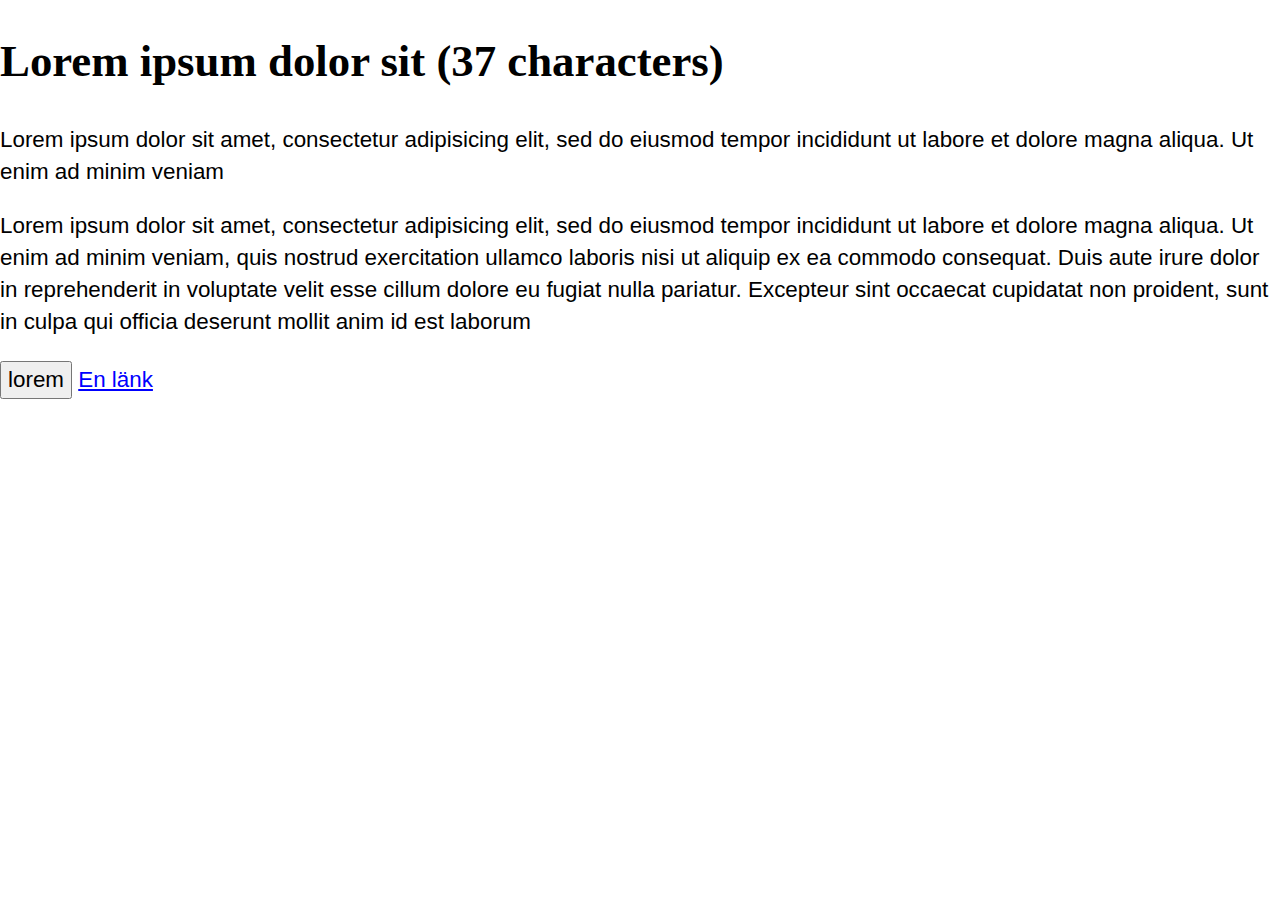
<file: static/index.html>
<!DOCTYPE html>
<!--[if lt IE 7]>      <html class="no-js lt-ie9 lt-ie8 lt-ie7"> <![endif]-->
<!--[if IE 7]>         <html class="no-js lt-ie9 lt-ie8"> <![endif]-->
<!--[if IE 8]>         <html class="no-js lt-ie9"> <![endif]-->
<!--[if gt IE 8]><!--> <html class="no-js"> <!--<![endif]-->
    <head>
        <meta charset="utf-8">
        <meta http-equiv="X-UA-Compatible" content="IE=edge">
        <title>"Beskrivande sidtitel</title>
        <meta name="description" content="">
        <meta name="viewport" content="width=device-width, initial-scale=1">
        <!-- Place favicon.ico and apple-touch-icon.png in the root directory -->
        <link rel="stylesheet" href="css/style.css">
        <script src="../bower_components/sprockets-modernizr/modernizr.js"></script>
    </head>
    <body>
        <!--[if lt IE 9]>
            <p class="browsehappy">You are using an <strong>outdated</strong> browser. Please <a href="http://browsehappy.com/">upgrade your browser</a> to improve your experience.</p>
        <![endif]-->
        <!-- Add your site or application content here -->
        <h1>Lorem ipsum dolor sit (37 characters)</h1>
        <p>Lorem ipsum dolor sit amet, consectetur adipisicing elit, sed do eiusmod tempor incididunt ut labore et dolore magna aliqua. Ut enim ad minim veniam</p>
        <p>Lorem ipsum dolor sit amet, consectetur adipisicing elit, sed do eiusmod tempor incididunt ut labore et dolore magna aliqua. Ut enim ad minim veniam, quis nostrud exercitation ullamco laboris nisi ut aliquip ex ea commodo consequat. Duis aute irure dolor in reprehenderit in voluptate velit esse cillum dolore eu fugiat nulla pariatur. Excepteur sint occaecat cupidatat non proident, sunt in culpa qui officia deserunt mollit anim id est laborum</p>
        <button>lorem</button>
        <a href="http://www.intellecta.se">En länk</a>

        <script src="../bower_components/jquery/dist/jquery.min.js"></script>
        <script src="js/plugins.js"></script>
        <script src="js/main.js"></script>
    </body>
</html>
</file>
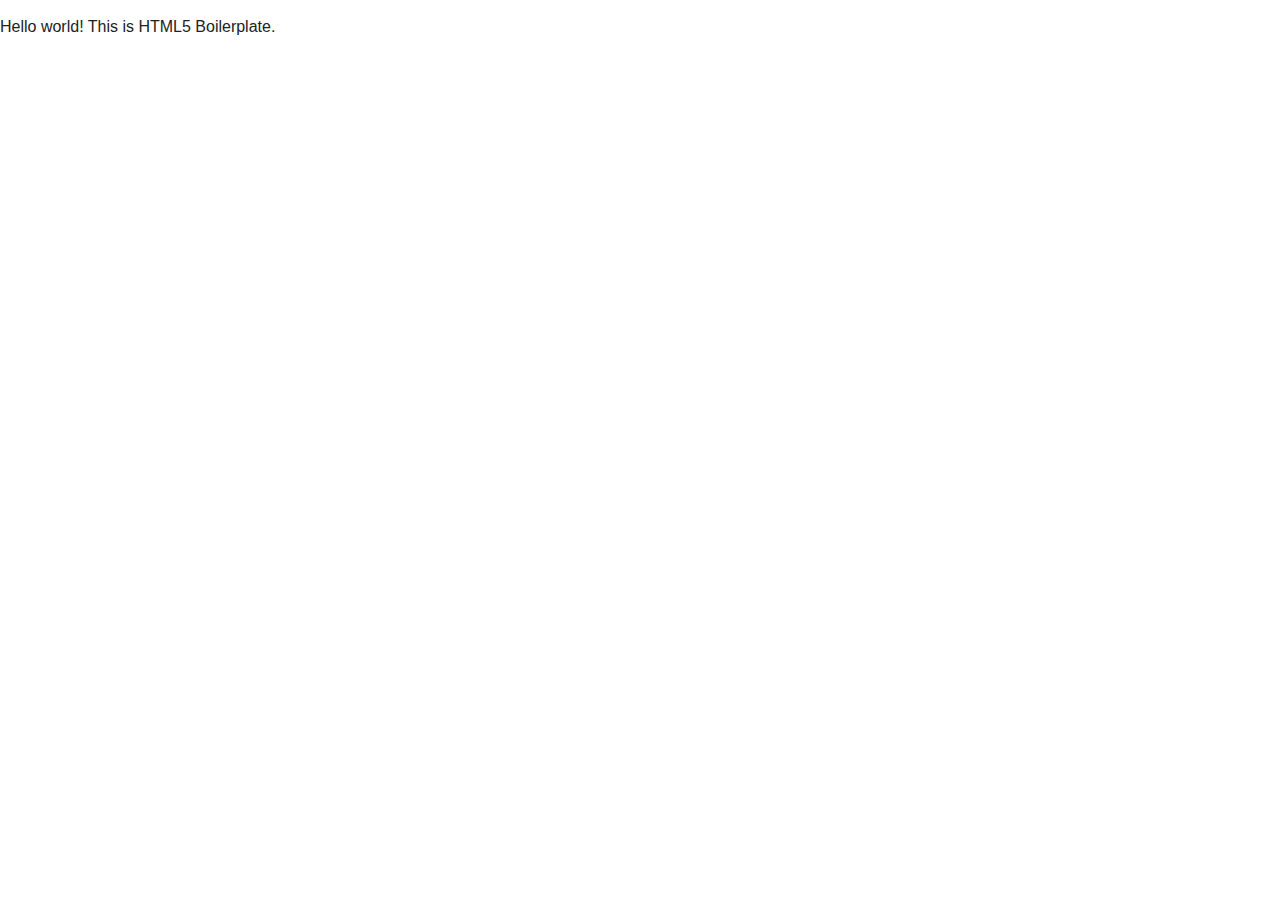
<file: bower_components/html5-boilerplate/index.html>
<!DOCTYPE html>
<!--[if lt IE 7]>      <html class="no-js lt-ie9 lt-ie8 lt-ie7"> <![endif]-->
<!--[if IE 7]>         <html class="no-js lt-ie9 lt-ie8"> <![endif]-->
<!--[if IE 8]>         <html class="no-js lt-ie9"> <![endif]-->
<!--[if gt IE 8]><!--> <html class="no-js"> <!--<![endif]-->
    <head>
        <meta charset="utf-8">
        <meta http-equiv="X-UA-Compatible" content="IE=edge">
        <title></title>
        <meta name="description" content="">
        <meta name="viewport" content="width=device-width, initial-scale=1">

        <!-- Place favicon.ico and apple-touch-icon.png in the root directory -->

        <link rel="stylesheet" href="css/normalize.css">
        <link rel="stylesheet" href="css/main.css">
        <script src="js/vendor/modernizr-2.6.2.min.js"></script>
    </head>
    <body>
        <!--[if lt IE 7]>
            <p class="browsehappy">You are using an <strong>outdated</strong> browser. Please <a href="http://browsehappy.com/">upgrade your browser</a> to improve your experience.</p>
        <![endif]-->

        <!-- Add your site or application content here -->
        <p>Hello world! This is HTML5 Boilerplate.</p>

        <script src="//ajax.googleapis.com/ajax/libs/jquery/1.10.2/jquery.min.js"></script>
        <script>window.jQuery || document.write('<script src="js/vendor/jquery-1.10.2.min.js"><\/script>')</script>
        <script src="js/plugins.js"></script>
        <script src="js/main.js"></script>

        <!-- Google Analytics: change UA-XXXXX-X to be your site's ID. -->
        <script>
            (function(b,o,i,l,e,r){b.GoogleAnalyticsObject=l;b[l]||(b[l]=
            function(){(b[l].q=b[l].q||[]).push(arguments)});b[l].l=+new Date;
            e=o.createElement(i);r=o.getElementsByTagName(i)[0];
            e.src='//www.google-analytics.com/analytics.js';
            r.parentNode.insertBefore(e,r)}(window,document,'script','ga'));
            ga('create','UA-XXXXX-X');ga('send','pageview');
        </script>
    </body>
</html>
</file>
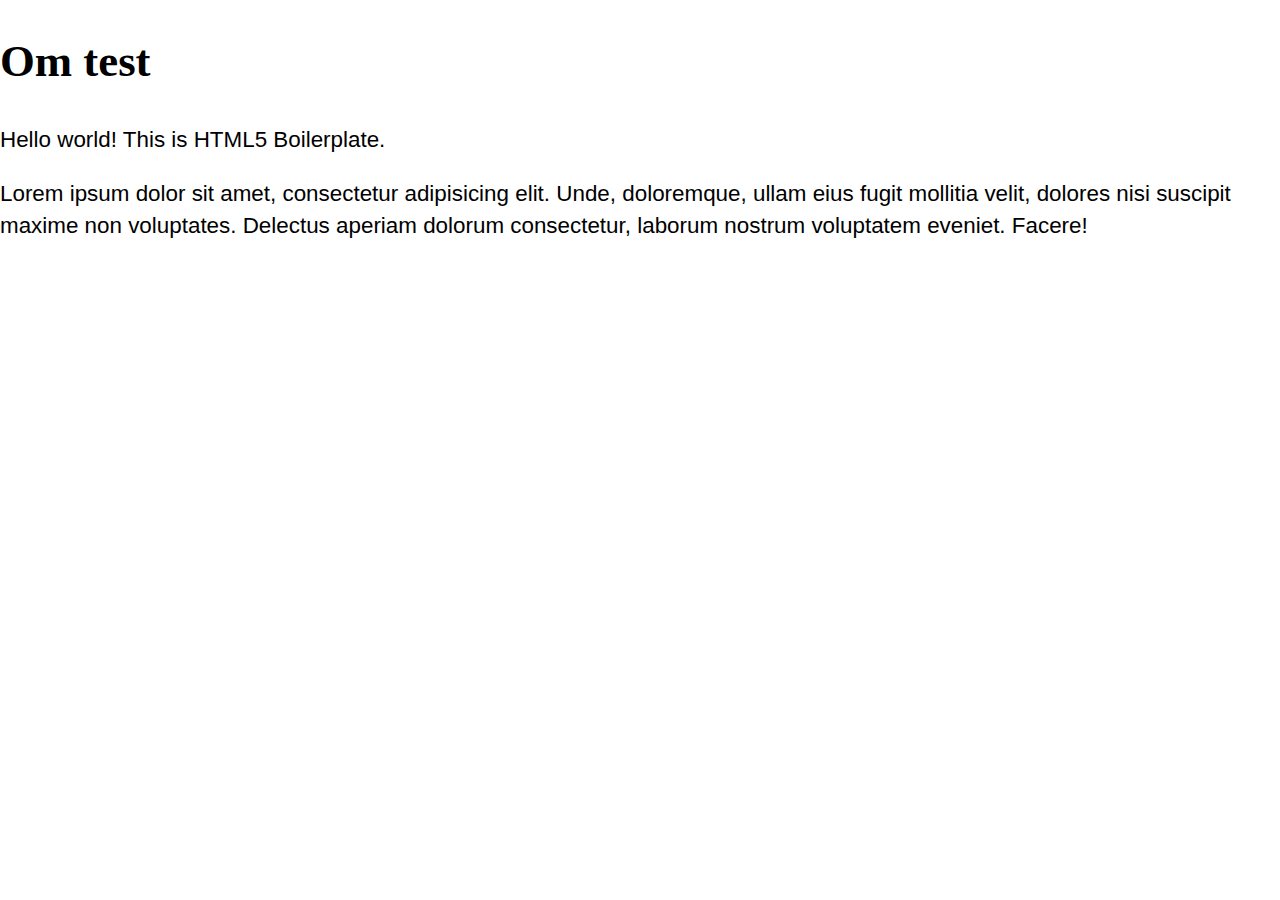
<file: static/about.html>
<!DOCTYPE html>
<!--[if lt IE 7]>      <html class="no-js lt-ie9 lt-ie8 lt-ie7"> <![endif]-->
<!--[if IE 7]>         <html class="no-js lt-ie9 lt-ie8"> <![endif]-->
<!--[if IE 8]>         <html class="no-js lt-ie9"> <![endif]-->
<!--[if gt IE 8]><!--> <html class="no-js"> <!--<![endif]-->
    <head>
        <meta charset="utf-8">
        <meta http-equiv="X-UA-Compatible" content="IE=edge">
        <title>"Om sidan"</title>
        <meta name="description" content="">
        <meta name="viewport" content="width=device-width, initial-scale=1">
        <!-- Place favicon.ico and apple-touch-icon.png in the root directory -->
        <link rel="stylesheet" href="css/style.css">
        <script src="../bower_components/sprockets-modernizr/modernizr.js"></script>
    </head>
    <body>
        <!--[if lt IE 9]>
            <p class="browsehappy">You are using an <strong>outdated</strong> browser. Please <a href="http://browsehappy.com/">upgrade your browser</a> to improve your experience.</p>
        <![endif]--><!-- Add your site or application content here -->
        <h1>Om test</h1>
        <p>Hello world! This is HTML5 Boilerplate.</p>
        <p>Lorem ipsum dolor sit amet, consectetur adipisicing elit. Unde, doloremque, ullam eius fugit mollitia velit, dolores nisi suscipit maxime non voluptates. Delectus aperiam dolorum consectetur, laborum nostrum voluptatem eveniet. Facere!</p>
        <script src="../bower_components/jquery/dist/jquery.min.js"></script>
        <script src="js/plugins.js"></script>
        <script src="js/main.js"></script>
    </body>
</html>
</file>
<file: bower_components/html5-boilerplate/css/main.css>
/*! HTML5 Boilerplate v4.3.0 | MIT License | http://h5bp.com/ */

/*
 * What follows is the result of much research on cross-browser styling.
 * Credit left inline and big thanks to Nicolas Gallagher, Jonathan Neal,
 * Kroc Camen, and the H5BP dev community and team.
 */

/* ==========================================================================
   Base styles: opinionated defaults
   ========================================================================== */

html,
button,
input,
select,
textarea {
    color: #222;
}

html {
    font-size: 1em;
    line-height: 1.4;
}

/*
 * Remove text-shadow in selection highlight: h5bp.com/i
 * These selection rule sets have to be separate.
 * Customize the background color to match your design.
 */

::-moz-selection {
    background: #b3d4fc;
    text-shadow: none;
}

::selection {
    background: #b3d4fc;
    text-shadow: none;
}

/*
 * A better looking default horizontal rule
 */

hr {
    display: block;
    height: 1px;
    border: 0;
    border-top: 1px solid #ccc;
    margin: 1em 0;
    padding: 0;
}

/*
 * Remove the gap between images, videos, audio and canvas and the bottom of
 * their containers: h5bp.com/i/440
 */

audio,
canvas,
img,
video {
    vertical-align: middle;
}

/*
 * Remove default fieldset styles.
 */

fieldset {
    border: 0;
    margin: 0;
    padding: 0;
}

/*
 * Allow only vertical resizing of textareas.
 */

textarea {
    resize: vertical;
}

/* ==========================================================================
   Browse Happy prompt
   ========================================================================== */

.browsehappy {
    margin: 0.2em 0;
    background: #ccc;
    color: #000;
    padding: 0.2em 0;
}

/* ==========================================================================
   Author's custom styles
   ========================================================================== */

















/* ==========================================================================
   Helper classes
   ========================================================================== */

/*
 * Image replacement
 */

.ir {
    background-color: transparent;
    border: 0;
    overflow: hidden;
    /* IE 6/7 fallback */
    *text-indent: -9999px;
}

.ir:before {
    content: "";
    display: block;
    width: 0;
    height: 150%;
}

/*
 * Hide from both screenreaders and browsers: h5bp.com/u
 */

.hidden {
    display: none !important;
    visibility: hidden;
}

/*
 * Hide only visually, but have it available for screenreaders: h5bp.com/v
 */

.visuallyhidden {
    border: 0;
    clip: rect(0 0 0 0);
    height: 1px;
    margin: -1px;
    overflow: hidden;
    padding: 0;
    position: absolute;
    width: 1px;
}

/*
 * Extends the .visuallyhidden class to allow the element to be focusable
 * when navigated to via the keyboard: h5bp.com/p
 */

.visuallyhidden.focusable:active,
.visuallyhidden.focusable:focus {
    clip: auto;
    height: auto;
    margin: 0;
    overflow: visible;
    position: static;
    width: auto;
}

/*
 * Hide visually and from screenreaders, but maintain layout
 */

.invisible {
    visibility: hidden;
}

/*
 * Clearfix: contain floats
 *
 * For modern browsers
 * 1. The space content is one way to avoid an Opera bug when the
 *    `contenteditable` attribute is included anywhere else in the document.
 *    Otherwise it causes space to appear at the top and bottom of elements
 *    that receive the `clearfix` class.
 * 2. The use of `table` rather than `block` is only necessary if using
 *    `:before` to contain the top-margins of child elements.
 */

.clearfix:before,
.clearfix:after {
    content: " "; /* 1 */
    display: table; /* 2 */
}

.clearfix:after {
    clear: both;
}

/*
 * For IE 6/7 only
 * Include this rule to trigger hasLayout and contain floats.
 */

.clearfix {
    *zoom: 1;
}

/* ==========================================================================
   EXAMPLE Media Queries for Responsive Design.
   These examples override the primary ('mobile first') styles.
   Modify as content requires.
   ========================================================================== */

@media only screen and (min-width: 35em) {
    /* Style adjustments for viewports that meet the condition */
}

@media print,
       (-o-min-device-pixel-ratio: 5/4),
       (-webkit-min-device-pixel-ratio: 1.25),
       (min-resolution: 120dpi) {
    /* Style adjustments for high resolution devices */
}

/* ==========================================================================
   Print styles.
   Inlined to avoid required HTTP connection: h5bp.com/r
   ========================================================================== */

@media print {
    * {
        background: transparent !important;
        color: #000 !important; /* Black prints faster: h5bp.com/s */
        box-shadow: none !important;
        text-shadow: none !important;
    }

    a,
    a:visited {
        text-decoration: underline;
    }

    a[href]:after {
        content: " (" attr(href) ")";
    }

    abbr[title]:after {
        content: " (" attr(title) ")";
    }

    /*
     * Don't show links for images, or javascript/internal links
     */

    .ir a:after,
    a[href^="javascript:"]:after,
    a[href^="#"]:after {
        content: "";
    }

    pre,
    blockquote {
        border: 1px solid #999;
        page-break-inside: avoid;
    }

    thead {
        display: table-header-group; /* h5bp.com/t */
    }

    tr,
    img {
        page-break-inside: avoid;
    }

    img {
        max-width: 100% !important;
    }

    @page {
        margin: 0.5cm;
    }

    p,
    h2,
    h3 {
        orphans: 3;
        widows: 3;
    }

    h2,
    h3 {
        page-break-after: avoid;
    }
}
</file>
<file: static/css/style.css>
/*! normalize.css v3.0.2 | MIT License | git.io/normalize */
/**
 * 1. Set default font family to sans-serif.
 * 2. Prevent iOS text size adjust after orientation change, without disabling
 *    user zoom.
 */
html {
  font-family: sans-serif;
  /* 1 */
  -ms-text-size-adjust: 100%;
  /* 2 */
  -webkit-text-size-adjust: 100%;
  /* 2 */ }

/**
 * Remove default margin.
 */
body {
  margin: 0; }

/* HTML5 display definitions
   ========================================================================== */
/**
 * Correct `block` display not defined for any HTML5 element in IE 8/9.
 * Correct `block` display not defined for `details` or `summary` in IE 10/11
 * and Firefox.
 * Correct `block` display not defined for `main` in IE 11.
 */
article,
aside,
details,
figcaption,
figure,
footer,
header,
hgroup,
main,
menu,
nav,
section,
summary {
  display: block; }

/**
 * 1. Correct `inline-block` display not defined in IE 8/9.
 * 2. Normalize vertical alignment of `progress` in Chrome, Firefox, and Opera.
 */
audio,
canvas,
progress,
video {
  display: inline-block;
  /* 1 */
  vertical-align: baseline;
  /* 2 */ }

/**
 * Prevent modern browsers from displaying `audio` without controls.
 * Remove excess height in iOS 5 devices.
 */
audio:not([controls]) {
  display: none;
  height: 0; }

/**
 * Address `[hidden]` styling not present in IE 8/9/10.
 * Hide the `template` element in IE 8/9/11, Safari, and Firefox < 22.
 */
[hidden],
template {
  display: none; }

/* Links
   ========================================================================== */
/**
 * Remove the gray background color from active links in IE 10.
 */
a {
  background-color: transparent; }

/**
 * Improve readability when focused and also mouse hovered in all browsers.
 */
a:active,
a:hover {
  outline: 0; }

/* Text-level semantics
   ========================================================================== */
/**
 * Address styling not present in IE 8/9/10/11, Safari, and Chrome.
 */
abbr[title] {
  border-bottom: 1px dotted; }

/**
 * Address style set to `bolder` in Firefox 4+, Safari, and Chrome.
 */
b,
strong {
  font-weight: bold; }

/**
 * Address styling not present in Safari and Chrome.
 */
dfn {
  font-style: italic; }

/**
 * Address variable `h1` font-size and margin within `section` and `article`
 * contexts in Firefox 4+, Safari, and Chrome.
 */
h1 {
  font-size: 2em;
  margin: 0.67em 0; }

/**
 * Address styling not present in IE 8/9.
 */
mark {
  background: #ff0;
  color: #000; }

/**
 * Address inconsistent and variable font size in all browsers.
 */
small {
  font-size: 80%; }

/**
 * Prevent `sub` and `sup` affecting `line-height` in all browsers.
 */
sub,
sup {
  font-size: 75%;
  line-height: 0;
  position: relative;
  vertical-align: baseline; }

sup {
  top: -0.5em; }

sub {
  bottom: -0.25em; }

/* Embedded content
   ========================================================================== */
/**
 * Remove border when inside `a` element in IE 8/9/10.
 */
img {
  border: 0; }

/**
 * Correct overflow not hidden in IE 9/10/11.
 */
svg:not(:root) {
  overflow: hidden; }

/* Grouping content
   ========================================================================== */
/**
 * Address margin not present in IE 8/9 and Safari.
 */
figure {
  margin: 1em 40px; }

/**
 * Address differences between Firefox and other browsers.
 */
hr {
  -moz-box-sizing: content-box;
  box-sizing: content-box;
  height: 0; }

/**
 * Contain overflow in all browsers.
 */
pre {
  overflow: auto; }

/**
 * Address odd `em`-unit font size rendering in all browsers.
 */
code,
kbd,
pre,
samp {
  font-family: monospace, monospace;
  font-size: 1em; }

/* Forms
   ========================================================================== */
/**
 * Known limitation: by default, Chrome and Safari on OS X allow very limited
 * styling of `select`, unless a `border` property is set.
 */
/**
 * 1. Correct color not being inherited.
 *    Known issue: affects color of disabled elements.
 * 2. Correct font properties not being inherited.
 * 3. Address margins set differently in Firefox 4+, Safari, and Chrome.
 */
button,
input,
optgroup,
select,
textarea {
  color: inherit;
  /* 1 */
  font: inherit;
  /* 2 */
  margin: 0;
  /* 3 */ }

/**
 * Address `overflow` set to `hidden` in IE 8/9/10/11.
 */
button {
  overflow: visible; }

/**
 * Address inconsistent `text-transform` inheritance for `button` and `select`.
 * All other form control elements do not inherit `text-transform` values.
 * Correct `button` style inheritance in Firefox, IE 8/9/10/11, and Opera.
 * Correct `select` style inheritance in Firefox.
 */
button,
select {
  text-transform: none; }

/**
 * 1. Avoid the WebKit bug in Android 4.0.* where (2) destroys native `audio`
 *    and `video` controls.
 * 2. Correct inability to style clickable `input` types in iOS.
 * 3. Improve usability and consistency of cursor style between image-type
 *    `input` and others.
 */
button,
html input[type="button"],
input[type="reset"],
input[type="submit"] {
  -webkit-appearance: button;
  /* 2 */
  cursor: pointer;
  /* 3 */ }

/**
 * Re-set default cursor for disabled elements.
 */
button[disabled],
html input[disabled] {
  cursor: default; }

/**
 * Remove inner padding and border in Firefox 4+.
 */
button::-moz-focus-inner,
input::-moz-focus-inner {
  border: 0;
  padding: 0; }

/**
 * Address Firefox 4+ setting `line-height` on `input` using `!important` in
 * the UA stylesheet.
 */
input {
  line-height: normal; }

/**
 * It's recommended that you don't attempt to style these elements.
 * Firefox's implementation doesn't respect box-sizing, padding, or width.
 *
 * 1. Address box sizing set to `content-box` in IE 8/9/10.
 * 2. Remove excess padding in IE 8/9/10.
 */
input[type="checkbox"],
input[type="radio"] {
  box-sizing: border-box;
  /* 1 */
  padding: 0;
  /* 2 */ }

/**
 * Fix the cursor style for Chrome's increment/decrement buttons. For certain
 * `font-size` values of the `input`, it causes the cursor style of the
 * decrement button to change from `default` to `text`.
 */
input[type="number"]::-webkit-inner-spin-button,
input[type="number"]::-webkit-outer-spin-button {
  height: auto; }

/**
 * 1. Address `appearance` set to `searchfield` in Safari and Chrome.
 * 2. Address `box-sizing` set to `border-box` in Safari and Chrome
 *    (include `-moz` to future-proof).
 */
input[type="search"] {
  -webkit-appearance: textfield;
  /* 1 */
  -moz-box-sizing: content-box;
  -webkit-box-sizing: content-box;
  /* 2 */
  box-sizing: content-box; }

/**
 * Remove inner padding and search cancel button in Safari and Chrome on OS X.
 * Safari (but not Chrome) clips the cancel button when the search input has
 * padding (and `textfield` appearance).
 */
input[type="search"]::-webkit-search-cancel-button,
input[type="search"]::-webkit-search-decoration {
  -webkit-appearance: none; }

/**
 * Define consistent border, margin, and padding.
 */
fieldset {
  border: 1px solid #c0c0c0;
  margin: 0 2px;
  padding: 0.35em 0.625em 0.75em; }

/**
 * 1. Correct `color` not being inherited in IE 8/9/10/11.
 * 2. Remove padding so people aren't caught out if they zero out fieldsets.
 */
legend {
  border: 0;
  /* 1 */
  padding: 0;
  /* 2 */ }

/**
 * Remove default vertical scrollbar in IE 8/9/10/11.
 */
textarea {
  overflow: auto; }

/**
 * Don't inherit the `font-weight` (applied by a rule above).
 * NOTE: the default cannot safely be changed in Chrome and Safari on OS X.
 */
optgroup {
  font-weight: bold; }

/* Tables
   ========================================================================== */
/**
 * Remove most spacing between table cells.
 */
table {
  border-collapse: collapse;
  border-spacing: 0; }

td,
th {
  padding: 0; }

/*------------------------------------*\
    #BOX-SIZING
\*------------------------------------*/
/**
 * Set the global `box-sizing` state to `border-box`.
 */
*, *:before, *:after {
  -webkit-box-sizing: border-box;
  -moz-box-sizing: border-box;
  box-sizing: border-box; }

.layout-gridContainer, .cl {
  *zoom: 1;
  clear: both; }
  .layout-gridContainer:before, .layout-gridContainer:after, .cl:before, .cl:after {
    content: "";
    display: table; }
  .layout-gridContainer:after, .cl:after {
    clear: both; }

/* ==|== non-semantic helper classes ========================================
   Please define your styles before this section.
   ========================================================================== */
/* For image replacement */
.ir {
  display: block;
  border: 0;
  text-indent: -999em;
  overflow: hidden;
  background-color: transparent;
  background-repeat: no-repeat;
  text-align: left;
  direction: ltr;
  *line-height: 0; }

.screen-reader-text {
  /* Reusable, toolbox kind of class */
  position: absolute;
  top: -9999px;
  left: -9999px; }

.ir br {
  display: none; }

/* Hide from both screenreaders and browsers: h5bp.com/u */
.hidden {
  display: none !important;
  visibility: hidden; }

/* Hide only visually, but have it available for screenreaders: h5bp.com/v */
.visuallyhidden, .is-vishidden, .is-nojs-vissible {
  border: 0;
  clip: rect(0, 0, 0, 0);
  height: 1px;
  margin: -1px;
  overflow: hidden;
  padding: 0;
  position: absolute;
  width: 1px !important; }

@media (min-width: 48em) {
  .is-vishidden-tablet-up {
    border: 0;
    clip: rect(0 0 0 0);
    height: 1px;
    margin: -1px;
    overflow: hidden;
    padding: 0;
    position: absolute;
    width: 1px; } }

@media (max-width: 47.9375em) {
  .is-vishidden-tablet-down {
    border: 0;
    clip: rect(0 0 0 0);
    height: 1px;
    margin: -1px;
    overflow: hidden;
    padding: 0;
    position: absolute;
    width: 1px; } }

.no-js .is-nojs-vissible {
  border: inherit;
  clip: auto;
  height: auto;
  margin: inherit;
  margin-left: 0;
  margin-right: 0;
  overflow: inherit;
  padding: inherit;
  position: inherit;
  width: auto; }

/* Extends the .visuallyhidden class to allow the element to be focusable when navigated to via the keyboard: h5bp.com/p */
.visuallyhidden.focusable:active, .focusable.is-vishidden:active, .focusable.is-nojs-vissible:active, .visuallyhidden.focusable:focus, .focusable.is-vishidden:focus, .focusable.is-nojs-vissible:focus {
  clip: auto;
  height: auto;
  margin: 0;
  overflow: visible;
  position: static;
  width: auto; }

/* Hide visually and from screenreaders, but maintain layout */
.invisible {
  visibility: hidden; }

body {
  font-size: 62.5%;
  line-height: 1.4285714286;
  font-size: 14px;
  font-size: 1.4rem; }

p,
ul,
ol,
table,
form,
figure {
  margin-bottom: 1.4285714286; }

h1, .h1,
h2, .h2,
h3, .h3,
h4, .h4,
h5, .h5,
h6, .h6 {
  font-family: Georgia, "Times New Roman", Times, serif;
  margin-bottom: 1.4285714286; }

h1, .h1 {
  font-size: 28px;
  font-size: 2.8rem; }

h2, .h2 {
  font-size: 21px;
  font-size: 2.1rem; }

h3, .h3 {
  font-size: 16px;
  font-size: 1.6rem; }

h4, .h4 {
  font-size: 14px;
  font-size: 1.4rem; }

h5, .h5,
h6, .h6 {
  font-size: 14px;
  font-size: 1.4rem; }

img, video {
  max-width: 100%;
  height: auto; }

object {
  max-width: 100%; }

video {
  display: block;
  margin: 1.4285714286 0;
  border-image-width: 1px; }

a {
  color: blue; }
  a:hover, a:focus {
    color: #1a1aff;
    text-decoration: underline; }

.pagecontainer {
  width: 100%;
  background-color: #fff;
  max-width: 1290px;
  margin-left: auto;
  margin-right: auto; }
  .pagecontainer::after {
    content: " ";
    display: block;
    clear: both; }
  .no-mq .pagecontainer {
    max-width: 750px;
    width: 750px; }

.layout-gridContainer {
  padding: 0 20px;
  width: 100%;
  max-width: 100%;
  margin-left: auto;
  margin-right: auto; }
  .layout-gridContainer::after {
    content: " ";
    display: block;
    clear: both; }
  @media (min-width: 65.625em) {
    .layout-gridContainer {
      max-width: 1090px;
      margin-left: auto;
      margin-right: auto; }
      .layout-gridContainer::after {
        content: " ";
        display: block;
        clear: both; } }

.gridModule-1up .col {
  width: 100%;
  float: left; }

.gridModule-2up .col {
  width: 48.1002425222%;
  float: left; }
  .gridModule-2up .col:nth-child(2n + 1) {
    margin-left: 0;
    margin-right: -100%;
    clear: both;
    margin-left: 0; }
  .gridModule-2up .col:nth-child(2n + 2) {
    margin-left: 51.8997574778%;
    margin-right: -100%;
    clear: none; }

.gridModule-3up .col {
  width: 30.800323363%;
  float: left; }
  .gridModule-3up .col:nth-child(3n + 1) {
    margin-left: 0;
    margin-right: -100%;
    clear: both;
    margin-left: 0; }
  .gridModule-3up .col:nth-child(3n + 2) {
    margin-left: 34.5998383185%;
    margin-right: -100%;
    clear: none; }
  .gridModule-3up .col:nth-child(3n + 3) {
    margin-left: 69.199676637%;
    margin-right: -100%;
    clear: none; }

.gridModule-4up .col {
  width: 22.1503637833%;
  float: left; }
  .gridModule-4up .col:nth-child(4n + 1) {
    margin-left: 0;
    margin-right: -100%;
    clear: both;
    margin-left: 0; }
  .gridModule-4up .col:nth-child(4n + 2) {
    margin-left: 25.9498787389%;
    margin-right: -100%;
    clear: none; }
  .gridModule-4up .col:nth-child(4n + 3) {
    margin-left: 51.8997574778%;
    margin-right: -100%;
    clear: none; }
  .gridModule-4up .col:nth-child(4n + 4) {
    margin-left: 77.8496362167%;
    margin-right: -100%;
    clear: none; }

.gridModule-fullwidth {
  width: 100%;
  float: left; }

.gridModule-A .col-1 {
  width: 65.4001616815%;
  float: left;
  margin-right: 3.7995149555%; }
.gridModule-A .col-2 {
  width: 30.800323363%;
  float: right; }
.gridModule-A--reverse .col-1 {
  width: 30.800323363%;
  float: left;
  margin-right: 3.7995149555%; }
.gridModule-A--reverse .col-2 {
  width: 65.4001616815%;
  float: right; }

.gridModule-B .col-1 {
  width: 30.800323363%;
  float: left;
  margin-right: 3.7995149555%; }
.gridModule-B .col-2 {
  width: 30.800323363%;
  float: left;
  margin-right: 3.7995149555%; }
.gridModule-B .col-3 {
  width: 30.800323363%;
  float: right; }

@media print {
  * {
    background: transparent !important;
    color: #000 !important;
    /* Black prints faster: h5bp.com/s */
    box-shadow: none !important;
    text-shadow: none !important; }

  a,
  a:visited {
    text-decoration: underline; }

  a[href]:after {
    content: " (" attr(href) ")"; }

  abbr[title]:after {
    content: " (" attr(title) ")"; }

  /*
   * Don't show links for images, or javascript/internal links
   */
  .ir a:after,
  a[href^="javascript:"]:after,
  a[href^="#"]:after {
    content: ""; }

  pre,
  blockquote {
    border: 1px solid #999;
    page-break-inside: avoid; }

  thead {
    display: table-header-group;
    /* h5bp.com/t */ }

  tr,
  img {
    page-break-inside: avoid; }

  img {
    max-width: 100% !important; }

  @page {
    margin: 0.5cm; }
  p,
  h2,
  h3 {
    orphans: 3;
    widows: 3; }

  h2,
  h3 {
    page-break-after: avoid; } }
/*!
* Revenge CSS v 1.0
* Copyright 2013, Heydon Pickering: http://www.heydonworks.com
* Released under Attribution 3.0 Unported license - http://creativecommons.org/licenses/by/3.0/
* Please leave this comment block intact as attribution
*/
a:not([href]), a[href=""], a[href$="#"], a[href^="javascript"],
.button:not(button):not([role="button"]):not([type="button"]):not([type="submit"]):not([type="reset"]),
.btn:not(button):not([role="button"]):not([type="button"]):not([type="submit"]):not([type="reset"]),
a[class*="button"]:not([role="button"]),
a[role="button"]:not([href*="/"]):not([href*="."]):not([href*="?"]),
a[role="button"][href=""], a[role="button"][href$="#"], a[role="button"][href^="javascript"],
.button:not(button):not([role="button"]):not(input),
.btn:not(button):not([role="button"]):not(input),
a[class*="button"]:not([role="button"]),
a.button[class*="disabled"],
a.btn.disabled, a[class*="button"][class*="disabled"],
form button:not([type]),
a:empty:not([aria-label]):not([aria-labelledby]),
button:empty:not([aria-label]):not([aria-labelledby]),
button:not([aria-label]):not([aria-labelledby]) img:only-child:not([alt]),
a:not([aria-label]):not([aria-labelledby]) img:only-child:not([alt]),
.button:not(a):not(button):not(input),
.btn:not(a):not(button):not(input),
figcaption,
form:not([action]),
fieldset > *:first-child:not(legend),
button.disabled:not([disabled]):not([readonly]),
acronym, applet, basefont, center, dir,
font, frame, frameset, isindex, listing, menu, multicol,
plaintext, s, strike, u, xmp, bgsound, blink, comment,
embed, marquee, nobr, noembed, wbr,
*:empty:not(script),
section > section:first-child,
article > section:first-child,
article > article:first-child,
section > article:first-child,
section > aside:first-child,
aside > aside:first-child,
article > aside:first-child,
aside > article:first-child,
aside > section:first-child,
body > header:not([role="banner"]), body > div > header:not([role="banner"]),
body > footer:not([role="contentinfo"]), body > div > footer:not([role="contentinfo"]),
section [role="banner"], section [role="contentinfo"],
article [role="banner"], article [role="contentinfo"],
aside [role="banner"], aside [role="contentinfo"],
#main:not(main):not([role="main"]),
#footer:not(footer):not([role="contentinfo"]),
#header:not(header):not([role="banner"]),
#banner:not(header):not([role="banner"]),
[align], [alink], [background],
[bgcolor], [border], [clear],
[height], [hspace], [link],
[nowrap], [start], [vlink],
[vspace],
script[language],
table[summary],
ol > *:not(li),
ul > *:not(li),
dl > *:not(dt):not(dd),
dt + *:not(dd),
abbr div, b div, i div, span div, em div,
strong div, small div, cite div, q div, code div,
label div,
[tabindex]:not([tabindex="0"]):not([tabindex="-1"]),
li.divider:not([role="separator"]), li:empty:not([role="separator"]),
li.dropdown-header,
.btn:not(button):not([href]),
li.disabled > a[href]:not([tabindex="-1"]),
li.disabled > button:not([disabled]),
a.disabled[href]:not([tabindex="-1"]),
button.disabled:not([disabled]),
[data-toggle="dropdown"]:not([aria-haspopup]) {
  overflow: visible !important; }

a:not([href])::after, a[href=""]::after, a[href$="#"]::after, a[href^="javascript"]::after,
.button:not(button):not([role="button"]):not([type="button"]):not([type="submit"]):not([type="reset"])::after,
.btn:not(button):not([role="button"]):not([type="button"]):not([type="submit"]):not([type="reset"])::after,
a[role="button"]:not([href*="/"]):not([href*="."]):not([href*="?"])::after,
a[role="button"][href=""]::after, a[role="button"][href$="#"]::after, a[role="button"][href^="javascript"]::after,
a[href].button[class*="disabled"]::after,
a[href].disabled::after,
a[href][class*="button"][class*="disabled"]::after,
form button:not([type])::after,
a:empty:not([aria-label]):not([aria-labelledby])::after,
button:empty:not([aria-label]):not([aria-labelledby])::after,
button:not([aria-label]):not([aria-labelledby]) img:only-child:not([alt])::after,
a:not([aria-label]):not([aria-labelledby]) img:only-child:not([alt])::after,
.button:not(a):not(button):not(input)::after,
.btn:not(a):not(button):not(input)::after,
figcaption::after,
form:not([action])::after,
fieldset > *:first-child:not(legend)::after,
button.disabled:not([disabled]):not([readonly])::after,
acronym::after, applet::after, basefont::after, center::after, dir::after,
font::after, frame::after, frameset::after, isindex::after, listing::after, menu::after, multicol::after,
plaintext::after, s::after, strike::after, u::after, xmp::after, bgsound::after, blink::after, comment::after,
embed::after, marquee::after, nobr::after, noembed::after, wbr::after,
*:empty:not(script)::after,
section > section:first-child::after,
article > section:first-child::after,
article > article:first-child::after,
section > article:first-child::after,
section > aside:first-child::after,
aside > aside:first-child::after,
article > aside:first-child::after,
aside > article:first-child::after,
aside > section:first-child::after,
body > header:not([role="banner"])::after, body > div > header:not([role="banner"])::after,
body > footer:not([role="contentinfo"])::after, body > div > footer:not([role="contentinfo"])::after,
section [role="banner"]::after, section [role="contentinfo"]::after,
article [role="banner"]::after, article [role="contentinfo"]::after,
aside [role="banner"]::after, aside [role="contentinfo"]::after,
#main:not(main):not([role="main"])::after,
#footer:not(footer):not([role="contentinfo"])::after,
#header:not(header):not([role="banner"])::after,
#banner:not(header):not([role="banner"])::after,
[align]::after, [alink]::after, [background]::after,
[bgcolor]::after, [border]::after, [clear]::after,
[height]::after, [hspace]::after, [link]::after,
[nowrap]::after, [start]::after, [vlink]::after,
[vspace]::after,
script[language]::after,
table[summary]::after,
ol > *:not(li)::after,
ul > *:not(li)::after,
dl > *:not(dt):not(dd)::after,
dt + *:not(dd)::after,
abbr div::after, b div::after, i div::after, span div::after, em div::after,
strong div::after, small div::after, cite div::after, q div::after, code div::after,
label div::after,
[tabindex]:not([tabindex="0"]):not([tabindex="-1"])::after,
li.divider:not([role="separator"])::after, li:empty:not([role="separator"])::after,
li.dropdown-header::after,
.btn:not(button):not([href])::after,
li.disabled > a[href]:not([tabindex="-1"])::after,
li.disabled > button:not([disabled])::after,
a.disabled[href]:not([tabindex="-1"])::after,
button.disabled:not([disabled])::after,
[data-toggle="dropdown"]:not([aria-haspopup])::after {
  display: inline-block !important;
  background: #dc143c !important;
  padding: 0.25em !important;
  font-family: 'comic sans ms', cursive !important;
  color: #fff !important;
  font-size: 14px !important;
  text-shadow: none !important;
  font-weight: normal !important;
  font-style: normal !important; }

/**
* Button and hyperlink errors
----------------------------------------------------------------------
*/
a:not([href])::after {
  content: 'Do you mean for this to be a link or a <button>? It does not link to anything!' !important; }

a[href=""]::after, a[href$="#"]::after, a[href^="javascript"]::after {
  content: 'Do you mean for this to be a <button>? It is a link that does not go anywhere!' !important; }

.button:not(a):not(button):not(input):not([tabindex])::after,
.btn:not(a):not(button):not(input):not([tabindex])::after {
  content: 'You are not using a standard focusable element for your "button". Can keyboard users focus on it?' !important; }

a[role="button"]:not([href*="/"]):not([href*="."]):not([href*="?"])::after,
a[role="button"][href=""]::after, a[role="button"][href$="#"]::after, a[role="button"][href^="javascript"]::after {
  content: 'Either use a proper href fallback or just use a button element.' !important; }

a[href].button[class*="disabled"]::after,
a[href].disabled::after,
a[href][class*="button"][class*="disabled"]::after {
  content: 'You cannot disable a hyperlink. Use a button element with disabled attribute or remove the href' !important; }

[class*="toggle"]:not([aria-pressed]) {
  content: 'If it is toggleable, you should supply an aria-pressed attribute.' !important; }

form button:not([type])::after {
  content: 'Is this a submit button, a reset button or just a button? Use type="submit", type="reset" or type="button".' !important; }

a:empty:not([aria-label]):not([aria-labelledby])::after,
button:empty:not([aria-label]):not([aria-labelledby])::after,
button:not([aria-label]):not([aria-labelledby]) img:only-child:not([alt])::after,
a:not([aria-label]):not([aria-labelledby]) img:only-child:not([alt])::after {
  content: 'All buttons and links should have text content, an image with alt text or an ARIA label.' !important; }

figcaption::after {
  content: '<figcaption>s must belong to parent <figure>s.' !important; }

figure figcaption::after {
  content: '' !important;
  display: none !important; }

/**
* Form errors
----------------------------------------------------------------------
*/
form:not([action])::after {
  content: 'Forms must have action attributes.' !important; }

fieldset > *:first-child:not(legend)::after {
  content: 'Place a legend as the first element in this fieldset.' !important; }

button.disabled:not([disabled]):not([readonly])::after {
  content: 'Use a disabled or readonly attribute on this button.' !important; }

/**
* Deprecated, obsolete and proprietary elements
----------------------------------------------------------------------
*/
acronym::after, applet::after, basefont::after, big::after, center::after, dir::after,
font::after, frame::after, frameset::after, isindex::after, listing::after, menu::after, multicol::after,
plaintext::after, strike::after, u::after, xmp::after, bgsound::after, blink::after, comment::after,
embed::after, marquee::after, nobr::after, noembed::after, wbr::after {
  content: 'This element is deprecated, non-standard or obsolete.' !important; }

/**
* Empty elements
----------------------------------------------------------------------
*/
*:empty:not(script):not(input):not(br):not(img):not(link):not(hr):not(embed):not(area):not(command):not(col):not(param):not(source):not(track):not(wbr):not(base):not(keygen)::after {
  content: 'This element is empty. Why?' !important; }

/**
* Sectioning elements, headers and footers
----------------------------------------------------------------------
*/
section > section:first-child::after,
article > section:first-child::after,
article > article:first-child::after,
section > article:first-child::after,
section > aside:first-child::after,
aside > aside:first-child::after,
article > aside:first-child::after,
aside > article:first-child::after,
aside > section:first-child::after {
  content: 'Sectioning elems are not arbitrary wrappers. Use <div>s here.' !important; }

body > header:not([role="banner"])::after, body > div > header:not([role="banner"])::after {
  content: 'Use role="banner" on this header element.' !important; }

body > footer:not([role="contentinfo"])::after, body > div > footer:not([role="contentinfo"])::after {
  content: 'Use role="contentinfo" on this footer element.' !important; }

section [role="banner"]::after, section [role="contentinfo"]::after,
article [role="banner"]::after, article [role="contentinfo"]::after,
aside [role="banner"]::after, aside [role="contentinfo"]::after {
  content: 'Do not put [role="banner"] or [role="contentinfo"] inside a subsection.' !important; }

#main:not(main):not([role="main"])::after {
  content: 'Use the standard <main> element or role of main.' !important; }

#footer:not(footer):not([role="contentinfo"])::after {
  content: 'Use the standard <footer> element or contentinfo role' !important; }

#header:not(header):not([role="banner"])::after,
#banner:not(header):not([role="banner"])::after {
  content: 'Use the standard <footer> element or contentinfo role' !important; }

/**
* Bad attribute usage
----------------------------------------------------------------------
*/
[align]::after, [alink]::after, [background]::after, [bgcolor]::after, [border]::after, [clear]::after, [height]::after, [hspace]::after, [link]::after, [nowrap]::after, [start]::after, [vlink]::after, [vspace]::after {
  content: 'You are using a deprecated attribute. Use CSS instead.' !important; }

script[language]::after {
  content: 'The language attribute is superceded by type. Use type.' !important; }

table[summary]::after {
  content: 'The summary attribute is deprecated. Perhaps use the <caption> element.' !important; }

/**
* List errors
----------------------------------------------------------------------
*/
ol > *:not(li)::after,
ul > *:not(li)::after {
  content: 'Only <li> can be a direct child of <ul> or <ol>.' !important; }

dl > *:not(dt):not(dd)::after {
  content: 'This element does not belong directly inside a definition list.' !important; }

dt + *:not(dd)::after {
  content: 'Definitions must follow definition titles.' !important; }

/**
* <div>s in the wrong places
----------------------------------------------------------------------
*/
abbr div::after, b div::after, i div::after, span div::after, em div::after,
strong div::after, small div::after, cite div::after, q div::after, code div::after,
label div::after {
  content: 'Do not put <div>s inside inline elements.' !important; }

/**
* Crazy tabindexing
----------------------------------------------------------------------
*/
[tabindex]:not([tabindex="0"]):not([tabindex="-1"])::after {
  content: 'Do not disrupt the natural tab order.' !important; }

/* Boot Crap (specific to Twitter BootStrap class misuse)
-----------------------------------------------------------------------------*/
/* Don't use list elements to divide up list elements.
Use a class-based style on the preceeding or proceeding element or use role="separator"
on the item in question */
li.divider:not([role="separator"])::after, li:empty:not([role="separator"])::after {
  content: 'Do not use list items to divide up lists unless they have role = separator' !important; }

/* For obvious reasons, a header for a list should not be an item in that list.
Make two lists! */
li.dropdown-header::after {
  content: 'Do not use list items as headers for lists, obvs' !important; }

/* Only <button>s and, to a lesser extent, <a>s WITH HREFS are keyboard functional as "buttons" */
.btn:not(button):not([href])::after {
  content: 'This is not an accessible control. Use a <button> or a <a> with href.' !important; }

/* Disabled links and buttons should be disabled correctly */
li.disabled > a[href]:not([tabindex="-1"])::after,
li.disabled > button:not([disabled])::after,
a.disabled[href]::after,
button.disabled:not([disabled])::after {
  content: 'Disable buttons with disabled attr and links by removing href' !important; }

/* The submenu should be indicated with aria-haspopup */
[data-toggle="dropdown"]:not([aria-haspopup])::after {
  content: 'Indicate the hidden menu with aria-haspopup' !important; }
</file>
